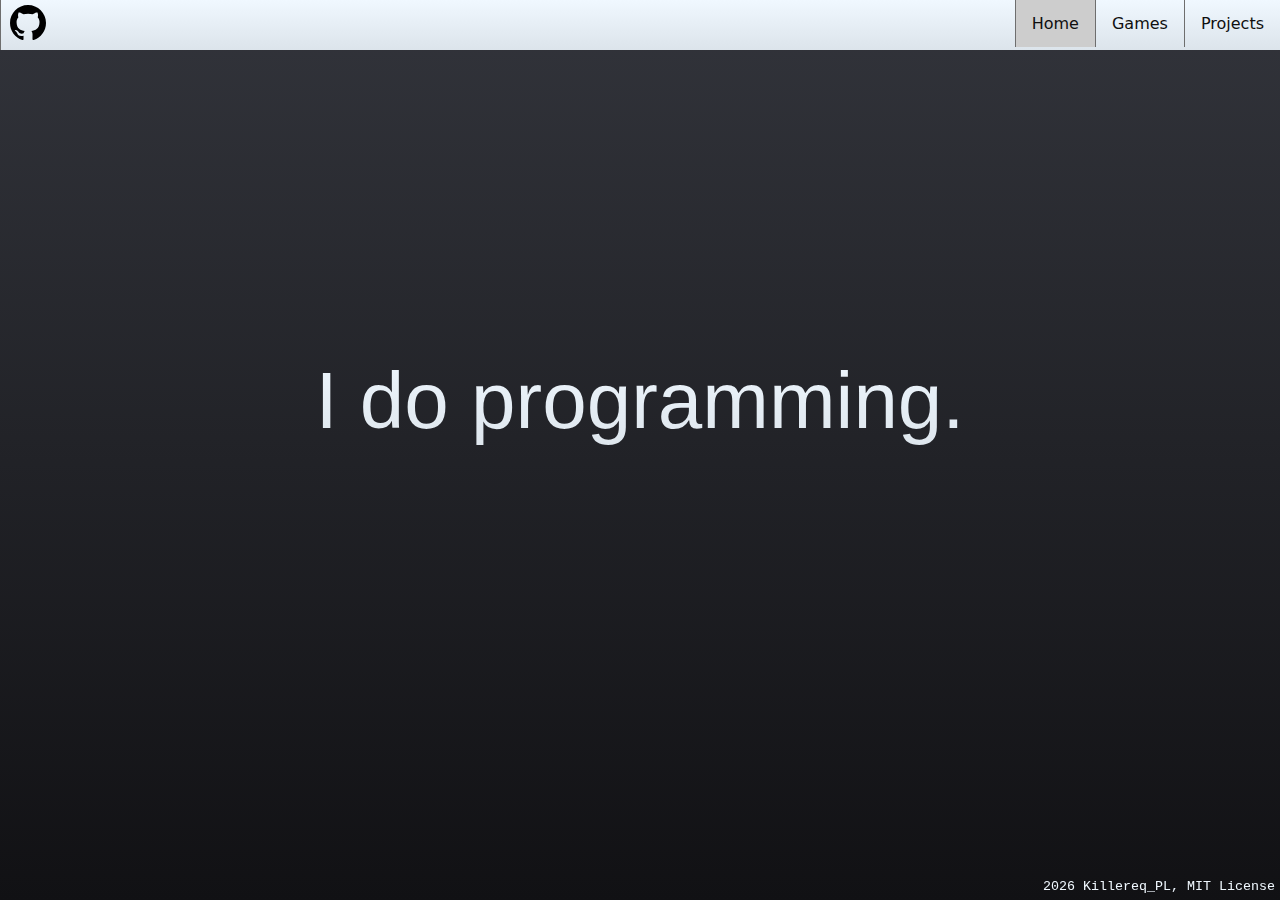
<file: index.html>
<!DOCTYPE html>
<html lang="en">
<head>
  <meta charset="UTF-8" />
  <title>Hello, world!</title>
  <meta name="viewport" content="width=device-width,initial-scale=1" />
  <meta name="description" content="Killereq_PL github domain" />
  <link rel="stylesheet" type="text/css" href="styles.css" />
  <link rel="icon" href="favicon.png">
</head>
<body>
  <div id="loader-wrapper">
    <div class="loader"></div>
  </div>
  <ul>
    <li><a href="https://github.com/Killereq-PL/" class="name"><img src="github.svg" alt="Github" width="36px"></a></li>
    <li style="float:right"><a id="navProjects" href="#projects">Projects</a></li>
    <li style="float:right"><a id="navGames" href="#games">Games</a></li>
    <li style="float:right"><a id="navHome" class="active" href="#home">Home</a></li>
  </ul>
  <div class="mainTextContainer">
      <div class="mainText">I do programming.</div>
  </div>
  <div id="footer">
    <small><script>document.write(new Date().getFullYear())</script> Killereq_PL, MIT License</small>
  </div>
  <script src="https://code.jquery.com/jquery-3.7.1.min.js" crossorigin="anonymous"></script>
  <script type="text/javascript">
    $(window).on('load', function() {
      $("#loader-wrapper").fadeOut(700);
      refreshLocation();
      $(navProjects).click(refreshLocation);
      $(navGames).click(refreshLocation);
      $(navHome).click(refreshLocation);
    });
    function refreshLocation() {
      console.log(window.location.hash);
      new Promise(res => setTimeout(res, 100)).then(function () {  
        if (window.location.hash == "#" || window.location.hash == "#home") {
          $('#mainTextContainer').fadeIn(100);
        } else if (window.location.hash == "#projects") {
          $('#mainTextContainer').fadeOut(100);
        }
      });
    }
  </script>
</body>
</html>
</file>
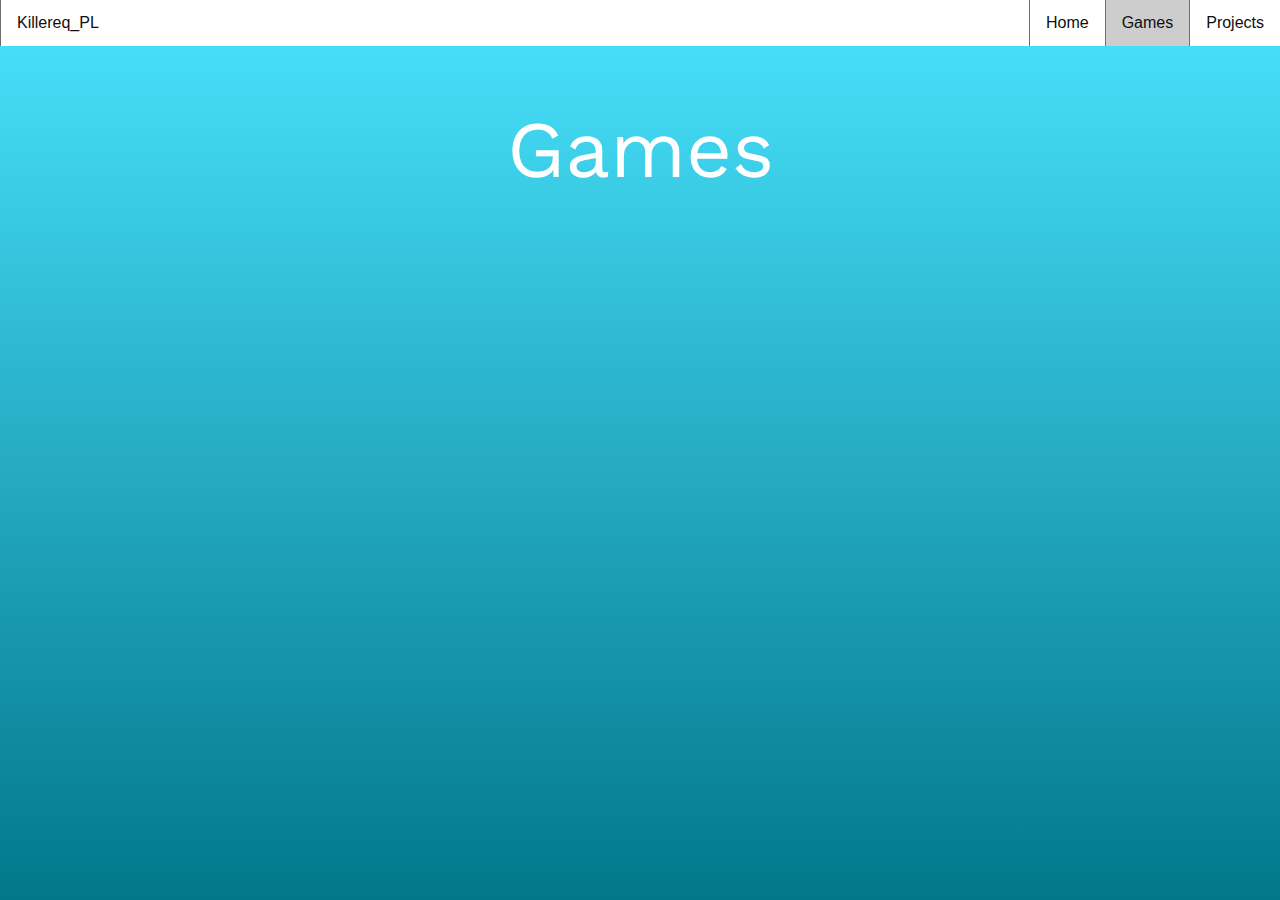
<file: games.html>
<!DOCTYPE html>
<html>
    <head>
        <link rel="preconnect" href="https://fonts.googleapis.com">
        <link rel="preconnect" href="https://fonts.gstatic.com" crossorigin>
        <link href="https://fonts.googleapis.com/css2?family=Work+Sans:ital,wght@0,200;1,200&display=swap" rel="stylesheet">
        <style>
            body {
              background-color: rgb(74, 227, 254); /* For browsers that do not support gradients */
              background-image: linear-gradient(rgb(74, 227, 254), rgb(2, 119, 139));
              height: 100%;
              margin: 0;
              background-repeat: no-repeat;
              background-attachment: fixed;
            }
            h1 {
                color: rgb(255, 255, 255);
                font-family:'Lucida Sans', 'Lucida Sans Regular', 'Lucida Grande', 'Lucida Sans Unicode', Geneva, Verdana, sans-serif;
                font-size: 500%;
                text-align: center;
            }
            .PageName {
              padding-top: 50px;
              line-height: 250%;
              height: 250%;
              border: 3px;
              text-align: center;
              font-size: 500%;
              font-family: 'Work Sans', sans-serif;
              color: white;
            }

            ul {
              position:fixed;
              width: 100%;
              list-style-type: none;
              margin: 0;
              padding: 0;
              overflow: hidden;
              background-color: rgb(255, 255, 255);
              background-image: linear-gradient(rgba(255, 255, 255, 0.634), rgba(255, 255, 255, 0.873));
            }

            li {
              float: left;
              border-left: 1px solid rgb(110, 110, 110);
            }
            li a {
              display: block;
              color: rgb(15, 15, 15);
              text-align: center;
              padding: 14px 16px;
              text-decoration: none;
              font-family: 'Work Sans Bold', sans-serif;
            }
            
            li a:hover:not(.active):not(.name) {
              background-color: #b7b5b5;
            }
            
            .active {
              background-color: #cdcdcd;
            }

            .name {
              border-left: none;
            }
        </style>
    </head>
    <body>
      <ul>
          <li><a class="name">Killereq_PL</a></li>
          <li style="float:right"><a href="projects.html">Projects</a></li>
          <li style="float:right"><a class="active" href="games.html">Games</a></li>
          <li style="float:right"><a href="index.html">Home</a></li>
      </ul>
      
      <div class="PageName">Games</div>
    </body>
</html>
</file>
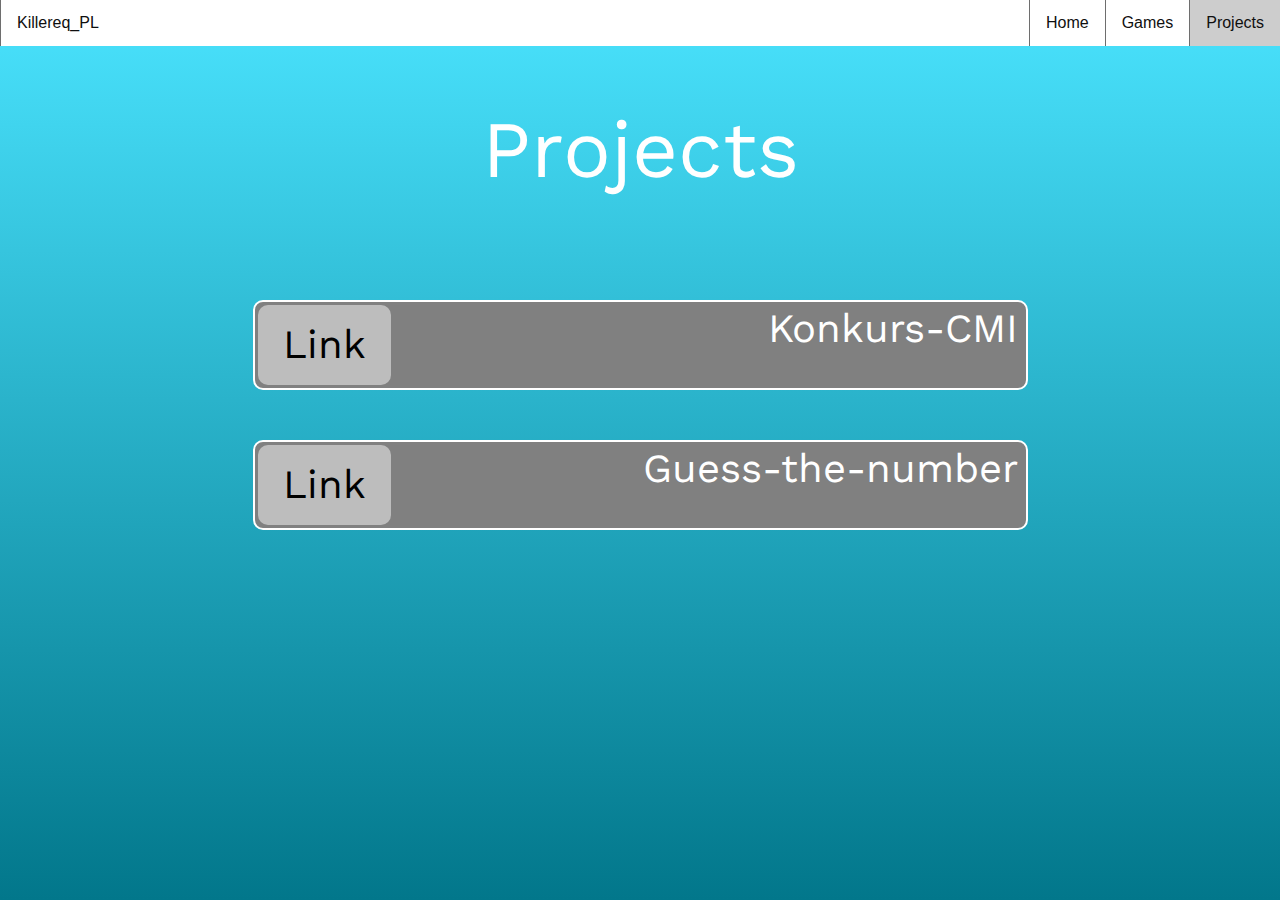
<file: projects.html>
<!DOCTYPE html>
<html>
    <head>
        <link rel="preconnect" href="https://fonts.googleapis.com">
        <link rel="preconnect" href="https://fonts.gstatic.com" crossorigin>
        <link href="https://fonts.googleapis.com/css2?family=Work+Sans:ital,wght@0,200;1,200&display=swap" rel="stylesheet">
        <style>
            body {
              background-color: rgb(74, 227, 254); /* For browsers that do not support gradients */
              background-image: linear-gradient(rgb(74, 227, 254), rgb(2, 119, 139));
              height: 100%;
              margin: 0;
              background-repeat: no-repeat;
              background-attachment: fixed;
            }
            h1 {
                color: rgb(255, 255, 255);
                font-family:'Lucida Sans', 'Lucida Sans Regular', 'Lucida Grande', 'Lucida Sans Unicode', Geneva, Verdana, sans-serif;
                font-size: 500%;
                padding-top: 10%;
                text-align: center;
            }
            .PageName {
              padding-top: 50px;
              line-height: 250%;
              height: 250%;
              border: 3px;
              text-align: center;
              font-size: 500%;
              font-family: 'Work Sans', sans-serif;
              width: 100%;
              color: white;
            }
            .projectFrame {
              margin: 0 auto;
              margin-bottom: 40px;
              margin-top: 50px;
              width: 60%;
              border: 2px;
              border-style: solid;
              border-radius: 10px;
              text-align: center;
              font-family: 'Work Sans', sans-serif;
              color: white;
              background-color: gray;
              height: 500px;
            }
            .projectFrameHeader {
              font-size: 250%;
              width: 99%;
              text-align: left;
              border-radius: 10px;
              font-family: 'Work Sans', sans-serif;
              color: white; 
              background-color: gray;
              display:flex;
              justify-content:space-between;
              height: 25%;

            }
            .projectFrameHeader a:link, .projectFrameHeader a:visited, .projectFrameHeader a:active {
              font-size: 100%;
              background-color: #bdbdbd;
              color: black;
              padding: 15px 25px;
              border-radius: 10px;
              height: 50px;
              text-align: center;
              text-decoration: none;
              display: inline-block;
              line-height: 50px;
              transition-duration: 500ms;
            }
            .projectFrameHeader a:hover {
              font-size: 100%;
              background-color: whitesmoke;
              color: black;
              padding: 15px 25px;
              height: 50px;
              border-radius: 10px;
              text-align: center;
              text-decoration: none;
              display: inline-block;
            }
            .projectFrameIFRAME iframe {
              padding-top: 10px;
              height: 300px;
              width: 100%;
              border-radius: 10px;
              border: none;
            }
            .projectFrameIFRAME {
              padding-bottom: 0px;
              height: 75%;
              width: 100%;
              border-radius: 10px;
              border: none;
              position: relative;
            }
            .projectFrame {
              height:auto;
              padding-left: 3px;
              padding-bottom: 3px;
              padding-top: 3px;
            }

            ul {
              position:fixed;
              width: 100%;
              list-style-type: none;
              margin: 0;
              padding: 0;
              overflow: hidden;
              background-color: rgb(255, 255, 255);
              background-image: linear-gradient(rgba(255, 255, 255, 0.634), rgba(255, 255, 255, 0.873));
            }

            li {
              float: left;
              border-left: 1px solid rgb(110, 110, 110);
            }
            li a {
              display: block;
              color: rgb(15, 15, 15);
              text-align: center;
              padding: 14px 16px;
              text-decoration: none;
              font-family: 'Work Sans Bold', sans-serif;
            }
            
            li a:hover:not(.active):not(.name) {
              background-color: #b7b5b5;
            }
            
            .active {
              background-color: #cdcdcd;
            }

            .name {
              border-left: none;
            }
        </style>
    </head>
    <body>

      <ul>
        <li><a class="name">Killereq_PL</a></li>
        <li style="float:right"><a class="active" href="projects.html">Projects</a></li>
        <li style="float:right"><a href="games.html">Games</a></li>
        <li style="float:right"><a href="index.html">Home</a></li>
      </ul>

      <div class="PageName">Projects</div>

      <div class="projectFrame">
        <div class="projectFrameHeader">
          <a href="https://github.com/Killereq-PL/Konkurs-CMI">Link</a>
          Konkurs-CMI
        </div>
        
      </div>
      <div class="projectFrame">
        <div class="projectFrameHeader">
          <a href="https://github.com/Killereq-PL/Guess-the-number">Link</a>
          Guess-the-number
        </div>
        <!-- <div class="projectFrameIFRAME">
          <iframe src="https://github.com/Killereq-PL/Guess-the-number" height="400" width="300" title="Github:"></iframe>
        </div> -->
      </div>
    </body>
</html>
</file>
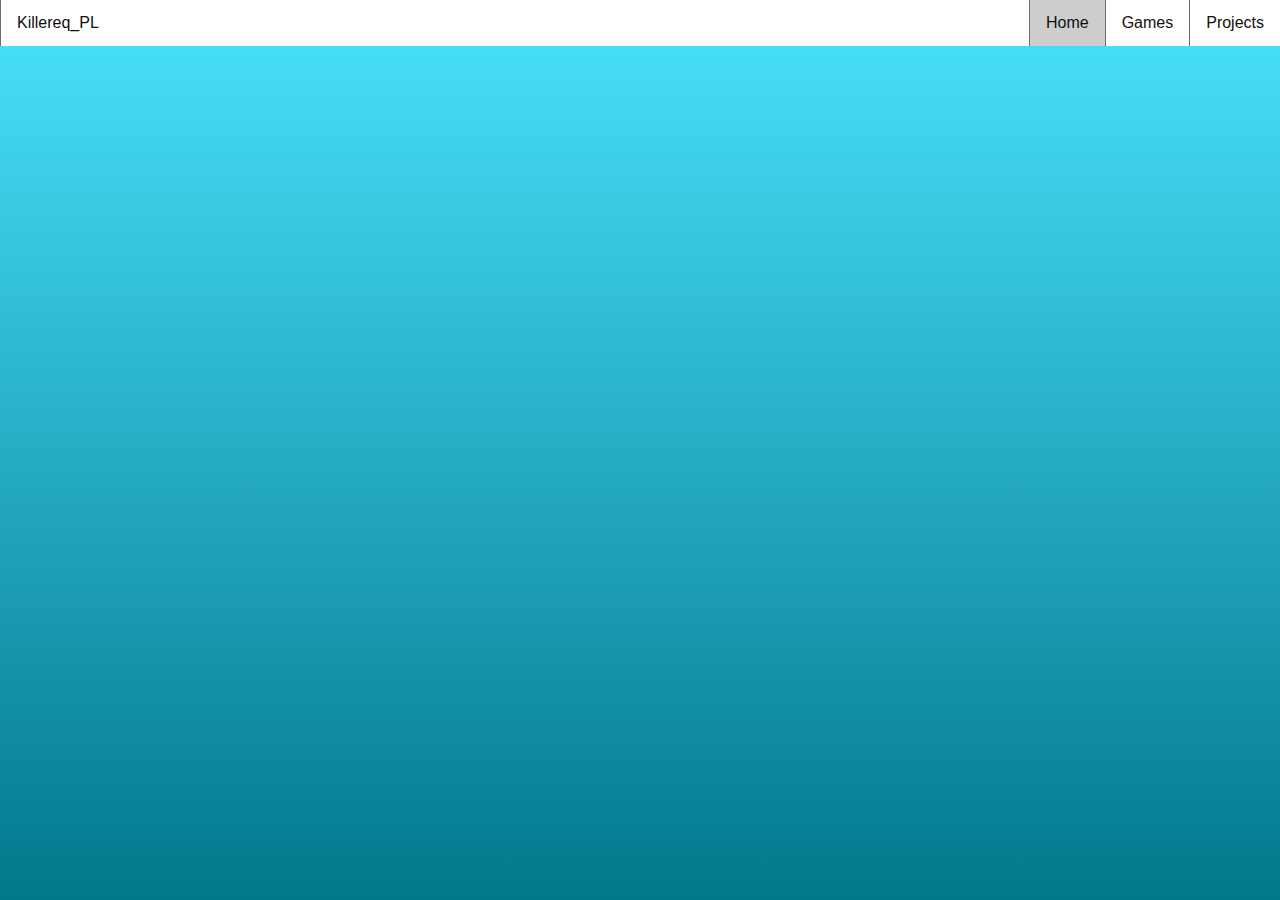
<file: Template.html>
<!DOCTYPE html>
<html>
    <head>
        <link rel="preconnect" href="https://fonts.googleapis.com">
        <link rel="preconnect" href="https://fonts.gstatic.com" crossorigin>
        <link href="https://fonts.googleapis.com/css2?family=Work+Sans:ital,wght@0,200;1,200&display=swap" rel="stylesheet">
        <style>
            body {
              background-color: rgb(74, 227, 254); /* For browsers that do not support gradients */
              background-image: linear-gradient(rgb(74, 227, 254), rgb(2, 119, 139));
              height: 100%;
              margin: 0;
              background-repeat: no-repeat;
              background-attachment: fixed;
            }
            ul {
              position:fixed;
              width: 100%;
              list-style-type: none;
              margin: 0;
              padding: 0;
              overflow: hidden;
              background-color: rgb(255, 255, 255);
              background-image: linear-gradient(rgba(255, 255, 255, 0.634), rgba(255, 255, 255, 0.873));
            }

            li {
              float: left;
              border-left: 1px solid rgb(110, 110, 110);
            }
            li a {
              display: block;
              color: rgb(15, 15, 15);
              text-align: center;
              padding: 14px 16px;
              text-decoration: none;
              font-family: 'Work Sans Bold', sans-serif;
            }
            
            li a:hover:not(.active):not(.name) {
              background-color: #b7b5b5;
            }
            
            .active {
              background-color: #cdcdcd;
            }

            .name {
              border-left: none;
            }
        </style>
    </head>
    <body>
      <ul>
        <li><a class="name">Killereq_PL</a></li>
        <li style="float:right"><a href="projects.html">Projects</a></li>
        <li style="float:right"><a href="games.html">Games</a></li>
        <li style="float:right"><a class="active" href="index.html">Home</a></li>
      </ul>
    </body>
</html>
</file>
<file: styles.css>
body {
  background-color: rgb(50, 52, 59); /* For browsers that do not support gradients */
  background-image: linear-gradient(rgb(50, 52, 59), rgb(17, 17, 20));
  height: 100%;
  margin: 0;
  background-repeat: no-repeat;
  background-attachment: fixed;
}
.mainText {
  color: aliceblue;
  font-family:'Lucida Sans', 'Lucida Sans Regular', 'Lucida Grande', 'Lucida Sans Unicode', Geneva, Verdana, sans-serif;
  font-size: 500%;
  text-align: center;
  border: 3px;
  line-height: 1.5;
  display: inline-block;
  vertical-align: middle;
  -webkit-animation: fadeIn ease 1s;
  -moz-animation: fadeIn ease 1s;
  -o-animation: fadeIn ease 1s;
  -ms-animation: fadeIn ease 1s;
  animation: fadeIn ease 1s;
  background: -webkit-linear-gradient(aliceblue, rgb(220, 228, 235));
  -webkit-background-clip: text;
  background-clip: text;
  -webkit-text-fill-color: transparent;
}
.mainTextContainer {
  line-height: 5000%;
  height: 4000%;
  border: 3px;
  text-align: center;
}
ul {
  position:fixed;
  width: 100%;
  list-style-type: none;
  margin: 0;
  padding: 0;
  overflow: hidden;
  background-color: rgb(220, 228, 235);
  background-image: linear-gradient(aliceblue, rgb(220, 228, 235));
}
li {
  float: left;
  border-left: 1px solid rgb(110, 110, 110);
}
li a {
  display: block;
  color: rgb(15, 15, 15);
  text-align: center;
  padding: 14px 16px;
  text-decoration: none;
  font-family: system-ui, -apple-system, BlinkMacSystemFont, 'Segoe UI', Roboto, Oxygen, Ubuntu, Cantarell, 'Open Sans', 'Helvetica Neue', sans-serif;
}
li a:hover:not(.active):not(.name) {
  background-color: #b7b5b5;
}
.active {
  background-color: #cdcdcd;
}
.name {
  border-left: none;
  padding: 5px 4px;
  margin-left: 5px;
  cursor: pointer;
}
@keyframes fadeIn {
  0% {
    opacity:0;
  }
  100% {
    opacity:1;
  }
}
@-moz-keyframes fadeIn {
  0% {
    opacity:0;
  }
  100% {
    opacity:1;
  }
}
@-webkit-keyframes fadeIn {
  0% {
    opacity:0;
  }
  100% {
    opacity:1;
  }
}
@-o-keyframes fadeIn {
  0% {
    opacity:0;
  }
  100% {
    opacity:1;
  }
}
@-ms-keyframes fadeIn {
  0% {
    opacity:0;
  }
  100% {
    opacity:1;
  }
}

#footer {
  color: aliceblue;
  font-family: 'Courier New', Courier, monospace;
  position: fixed;
  bottom: 0;
  right: 0;
  padding: 5px;
}
</file>
